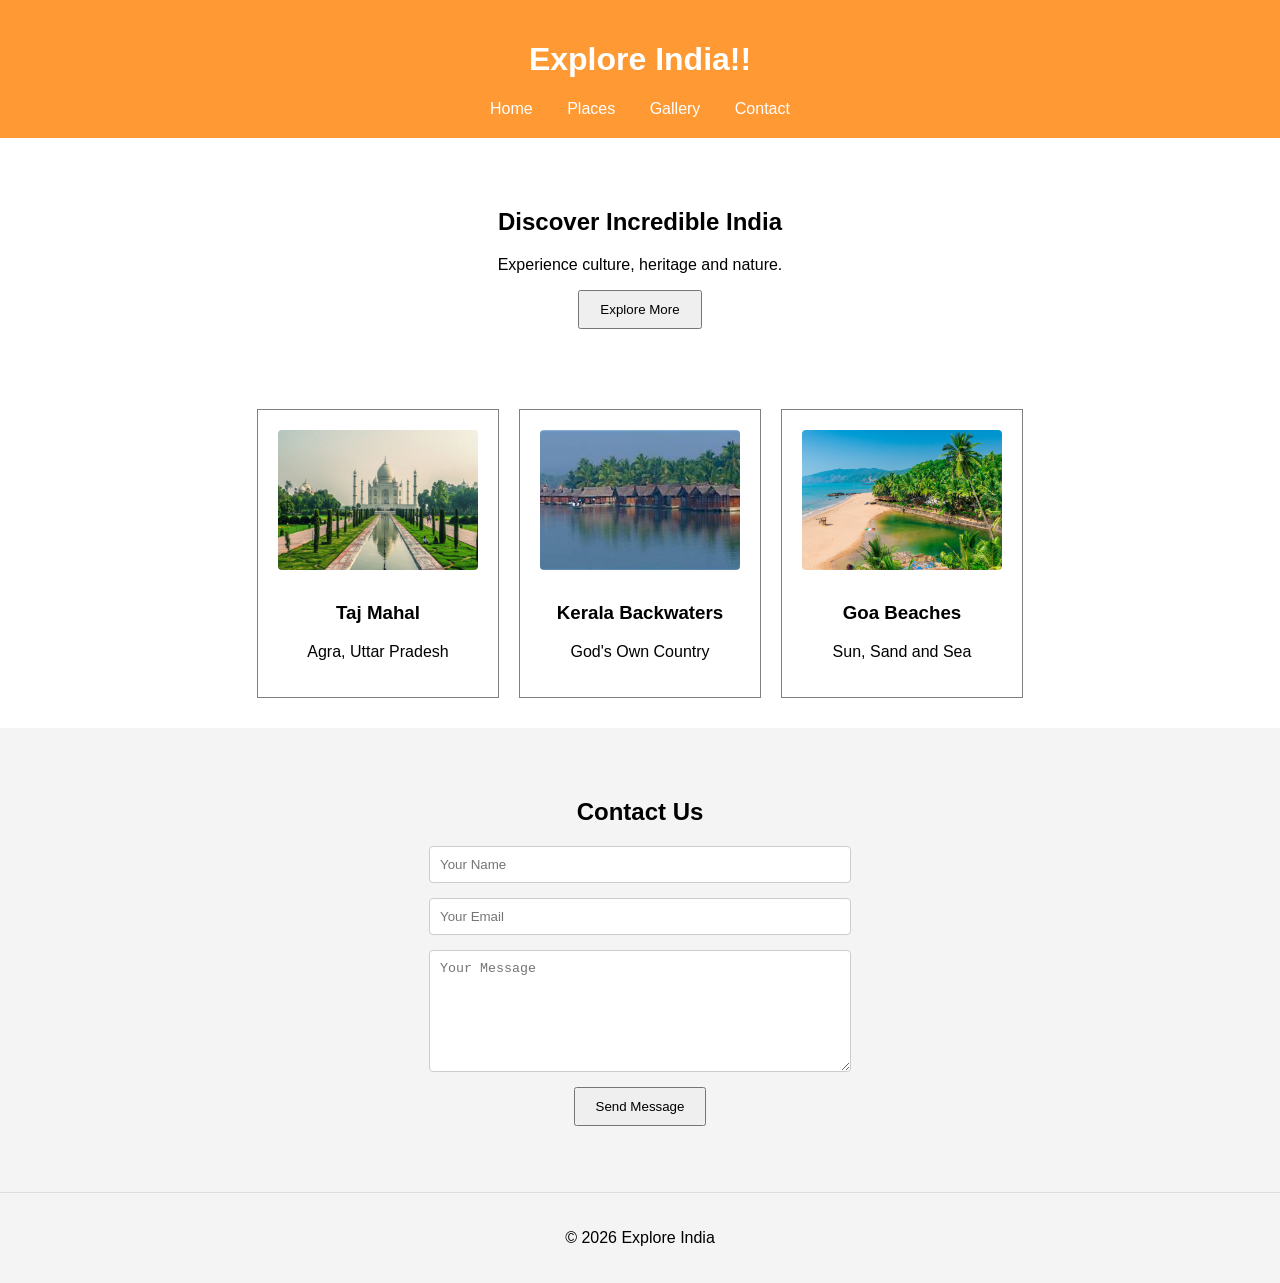
<file: index.html>
<!DOCTYPE html>
<html>
<head>
    <title>Explore India</title>
    <link rel="stylesheet" href="./css/style.css">
</head>
<body>

<header>
    <h1>Explore India!!</h1>

    <nav>
        <a href="#">Home</a>
        <a href="#">Places</a>
        <a href="gallery.html">Gallery</a>
        <a href="#contact">Contact</a>
    </nav>
</header>

<section class="hero">
    <h2>Discover Incredible India</h2>
    <p>Experience culture, heritage and nature.</p>

    <button onclick="showMessage()">
        Explore More
    </button>
</section>

<section class="places">

    <div class="card">
        <img src="./images/tajmahal.jpg" alt="Taj Mahal in Agra, Uttar Pradesh">
        <h3>Taj Mahal</h3>
        <p>Agra, Uttar Pradesh</p>
    </div>

    <div class="card">
        <img src="./images/kerala.jpg" alt="Houseboat in Kerala Backwaters">
        <h3>Kerala Backwaters</h3>
        <p>God's Own Country</p>
    </div>

    <div class="card">
        <img src="./images/goa.jpeg" alt="Scenic tropical beach in Goa">
        <h3>Goa Beaches</h3>
        <p>Sun, Sand and Sea</p>
    </div>

</section>

<section id="contact" class="contact-section">
    <h2>Contact Us</h2>
    <form class="contact-form" onsubmit="submitForm(event)">
        <input type="text" placeholder="Your Name" required>
        <input type="email" placeholder="Your Email" required>
        <textarea placeholder="Your Message" required></textarea>
        <button type="submit">Send Message</button>
    </form>
    <p id="contact-response"></p>
</section>

<footer>
    <p>© 2026 Explore India</p>
</footer>

<script src="./scripts/script.js"></script>

</body>
</html>
</file>
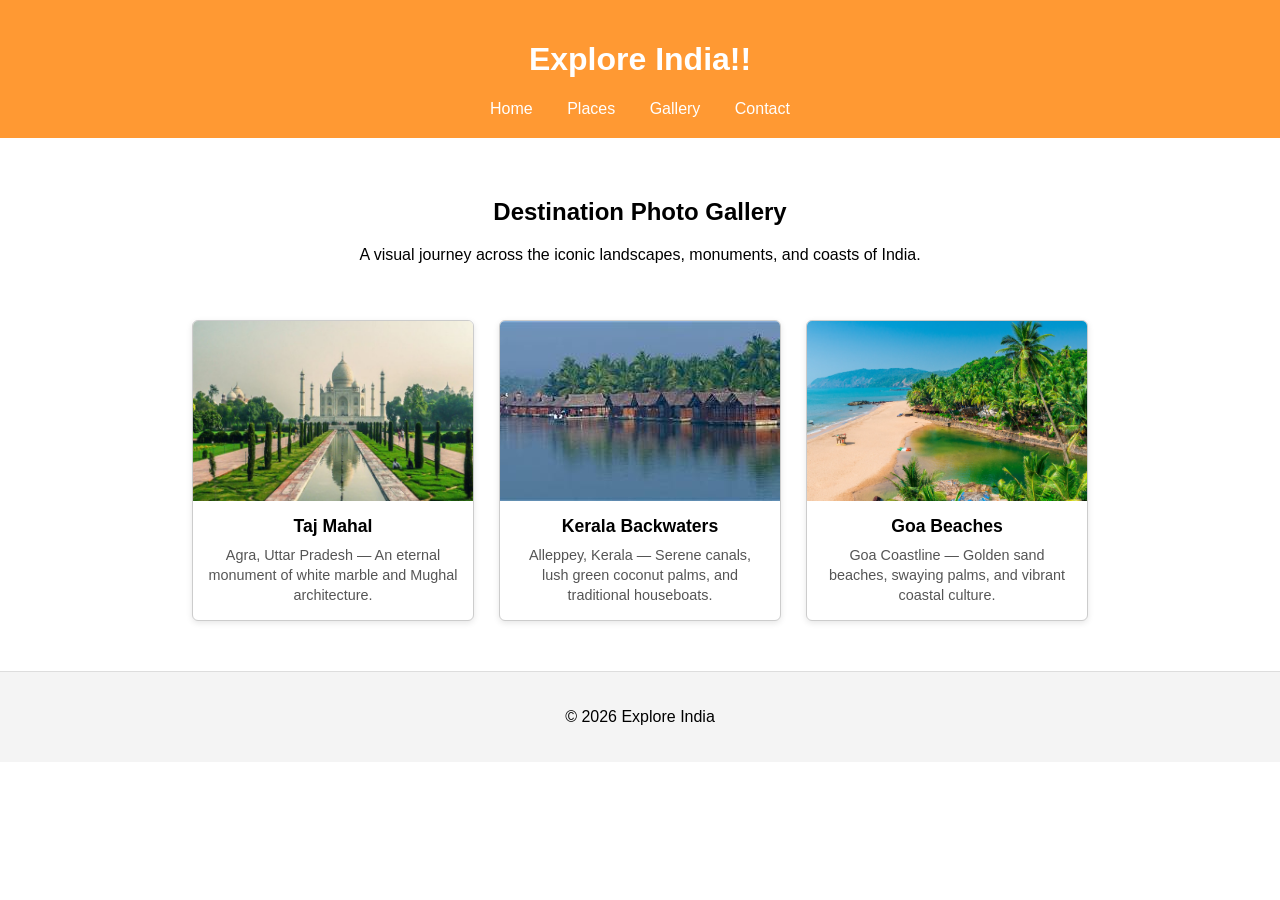
<file: gallery.html>
<!DOCTYPE html>
<html>
<head>
    <title>Gallery - Explore India</title>
    <link rel="stylesheet" href="./css/style.css">
</head>
<body>

<header>
    <h1>Explore India!!</h1>

    <nav>
        <a href="index.html">Home</a>
        <a href="index.html#places">Places</a>
        <a href="gallery.html">Gallery</a>
        <a href="#">Contact</a>
    </nav>
</header>

<section class="gallery-hero">
    <h2>Destination Photo Gallery</h2>
    <p>A visual journey across the iconic landscapes, monuments, and coasts of India.</p>
</section>

<section class="gallery-container">
    <div class="gallery-item">
        <img src="./images/tajmahal.jpg" alt="Taj Mahal, Agra">
        <div class="caption">
            <h3>Taj Mahal</h3>
            <p>Agra, Uttar Pradesh — An eternal monument of white marble and Mughal architecture.</p>
        </div>
    </div>

    <div class="gallery-item">
        <img src="./images/kerala.jpg" alt="Kerala Backwaters Houseboat">
        <div class="caption">
            <h3>Kerala Backwaters</h3>
            <p>Alleppey, Kerala — Serene canals, lush green coconut palms, and traditional houseboats.</p>
        </div>
    </div>

    <div class="gallery-item">
        <img src="./images/goa.jpeg" alt="Scenic Goa Beach Coast">
        <div class="caption">
            <h3>Goa Beaches</h3>
            <p>Goa Coastline — Golden sand beaches, swaying palms, and vibrant coastal culture.</p>
        </div>
    </div>
</section>

<footer>
    <p>© 2026 Explore India</p>
</footer>

</body>
</html>
</file>
<file: css/style.css>
body {
    font-family: Arial;
    margin: 0;
}

header {
    background: #ff9933;
    color: white;
    padding: 20px;
    text-align: center;
}

nav a {
    color: white;
    text-decoration: none;
    margin: 15px;
}

.hero {
    text-align: center;
    padding: 50px;
}

button {
    padding: 10px 20px;
}

.places {
    display: flex;
    justify-content: center;
    gap: 20px;
    margin: 30px;
}

.card {
    border: 1px solid gray;
    padding: 20px;
    width: 200px;
    text-align: center;
}

.card img {
    width: 100%;
    height: 140px;
    object-fit: cover;
    border-radius: 4px;
    margin-bottom: 10px;
}


/* Gallery Page Styles */
.gallery-hero {
    text-align: center;
    padding: 40px 20px 20px;
}

.gallery-container {
    display: flex;
    justify-content: center;
    flex-wrap: wrap;
    gap: 25px;
    margin: 20px auto 50px;
    max-width: 1000px;
    padding: 0 20px;
}

.gallery-item {
    border: 1px solid #ccc;
    border-radius: 6px;
    overflow: hidden;
    width: 280px;
    box-shadow: 0 2px 6px rgba(0, 0, 0, 0.1);
    background: #fff;
    text-align: center;
}

.gallery-item img {
    width: 100%;
    height: 180px;
    object-fit: cover;
    display: block;
}

.gallery-item .caption {
    padding: 15px;
}

.gallery-item .caption h3 {
    margin: 0 0 8px;
    font-size: 1.1em;
}

.gallery-item .caption p {
    margin: 0;
    font-size: 0.9em;
    color: #555;
    line-height: 1.4;
}

footer {
    text-align: center;
    padding: 20px;
    background: #f4f4f4;
    border-top: 1px solid #ddd;
}


.contact-section {
    text-align: center;
    padding: 50px;
    background: #f4f4f4;
}

.contact-form {
    display: flex;
    flex-direction: column;
    align-items: center;
    gap: 15px;
    max-width: 400px;
    margin: 0 auto;
}

.contact-form input,
.contact-form textarea {
    width: 100%;
    padding: 10px;
    border: 1px solid #ccc;
    border-radius: 4px;
}

.contact-form textarea {
    height: 100px;
}

#contact-response {
    margin-top: 15px;
    color: green;
    font-weight: bold;
}
</file>
